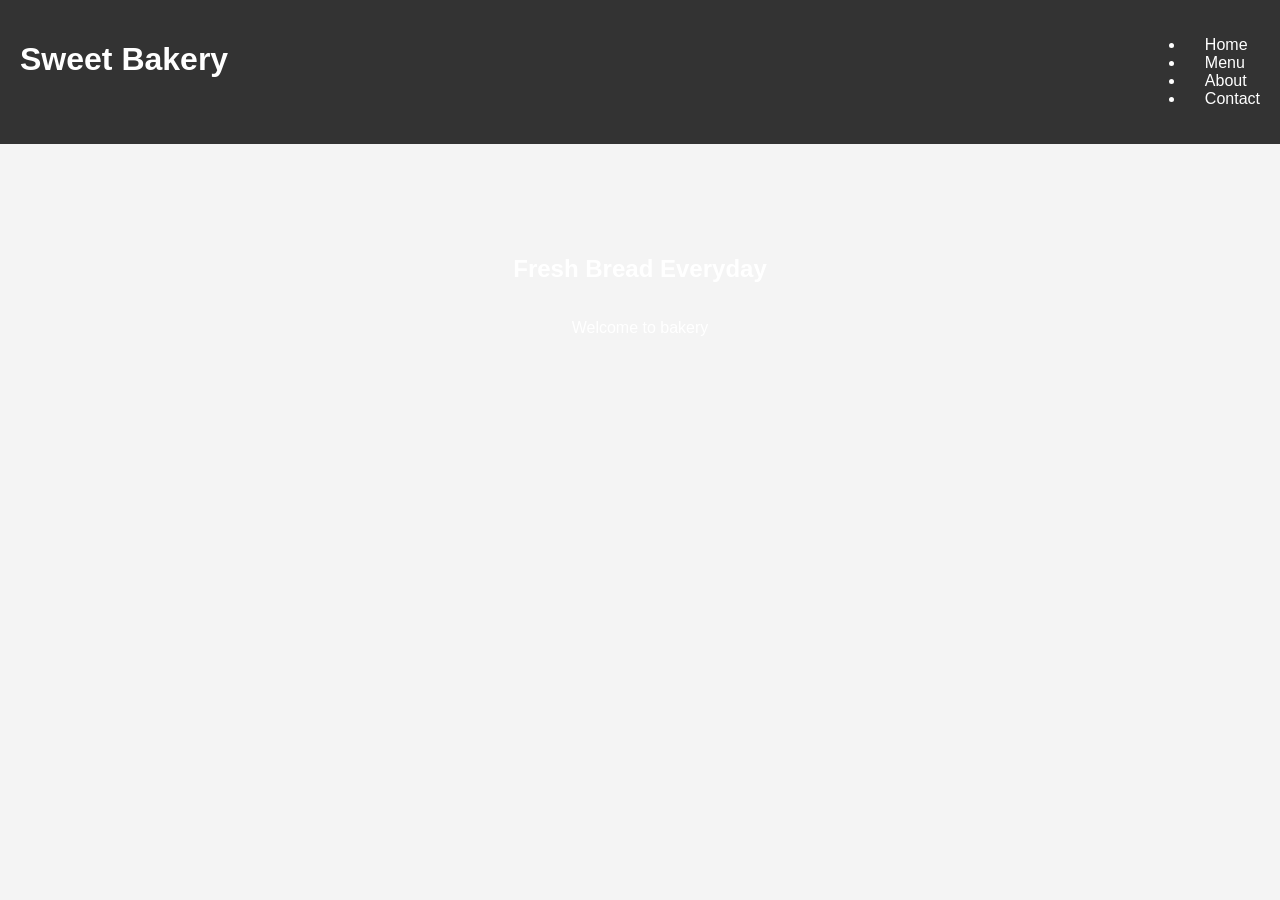
<file: index.html>
<!DOCTYPE html>
<html>
<head>
<title>Sweet Bakery</title>
<link rel="stylesheet" href="style.css">
</head>

<body>

<header>
<h1>Sweet Bakery</h1>

<nav>
    <ul>
<li><a href="index.html">Home</a></li>
<li><a href="menu.html">Menu</a></li>
<li><a href="about.html">About</a></li>
<li><a href="contact.html">Contact</a></li>
</nav>
</ul>
</header>

<section class="hero">
<h2>Fresh Bread Everyday</h2>
<p>Welcome to bakery</p>
</section>
</body>
</html>
</file>
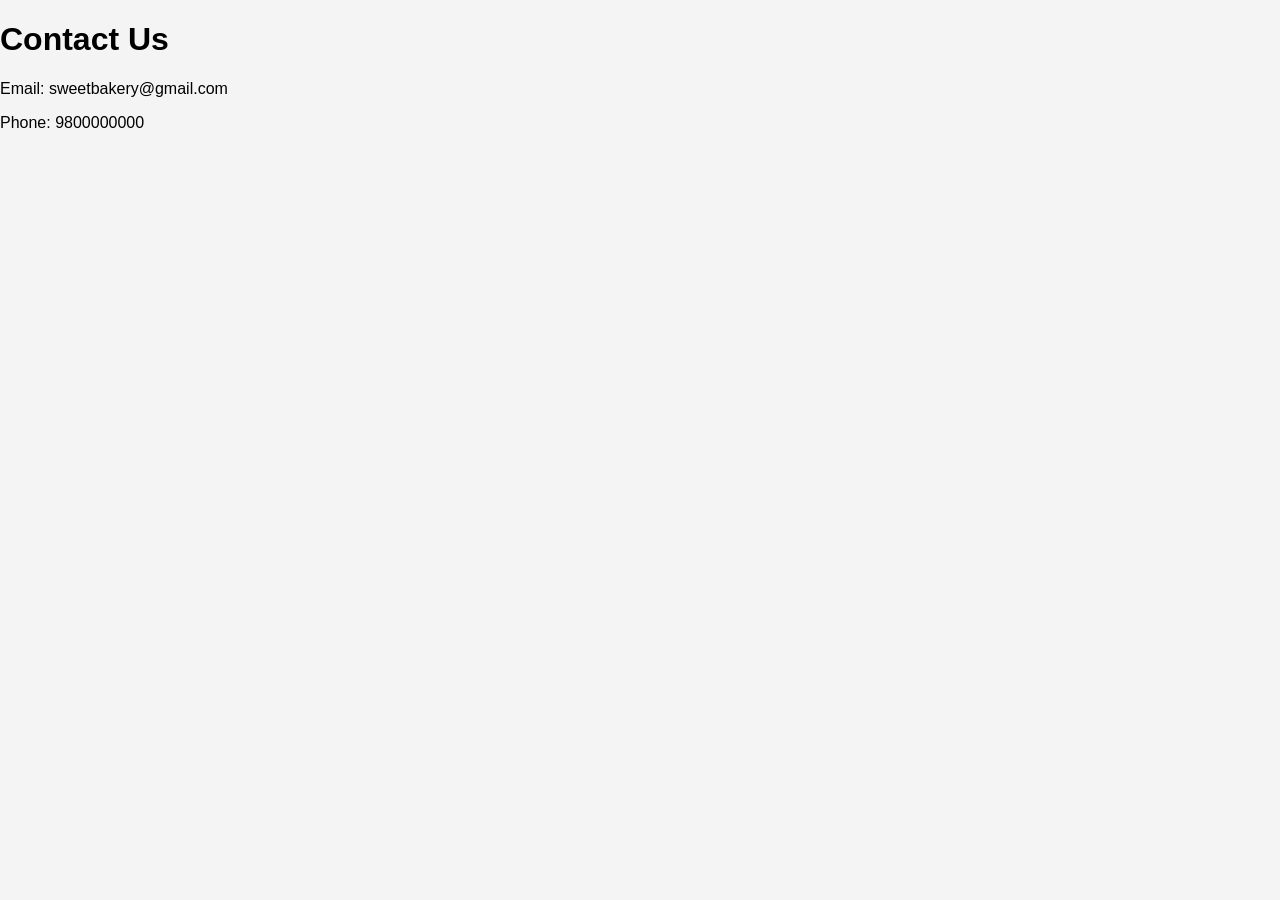
<file: contact.html>
<!DOCTYPE html>
<html>
<head>
<title>Contact</title>
<link rel="stylesheet" href="style.css">
</head>

<body>

<h1>Contact Us</h1>

<p>Email: sweetbakery@gmail.com</p>
<p>Phone: 9800000000</p>

</body>
</html>
</file>
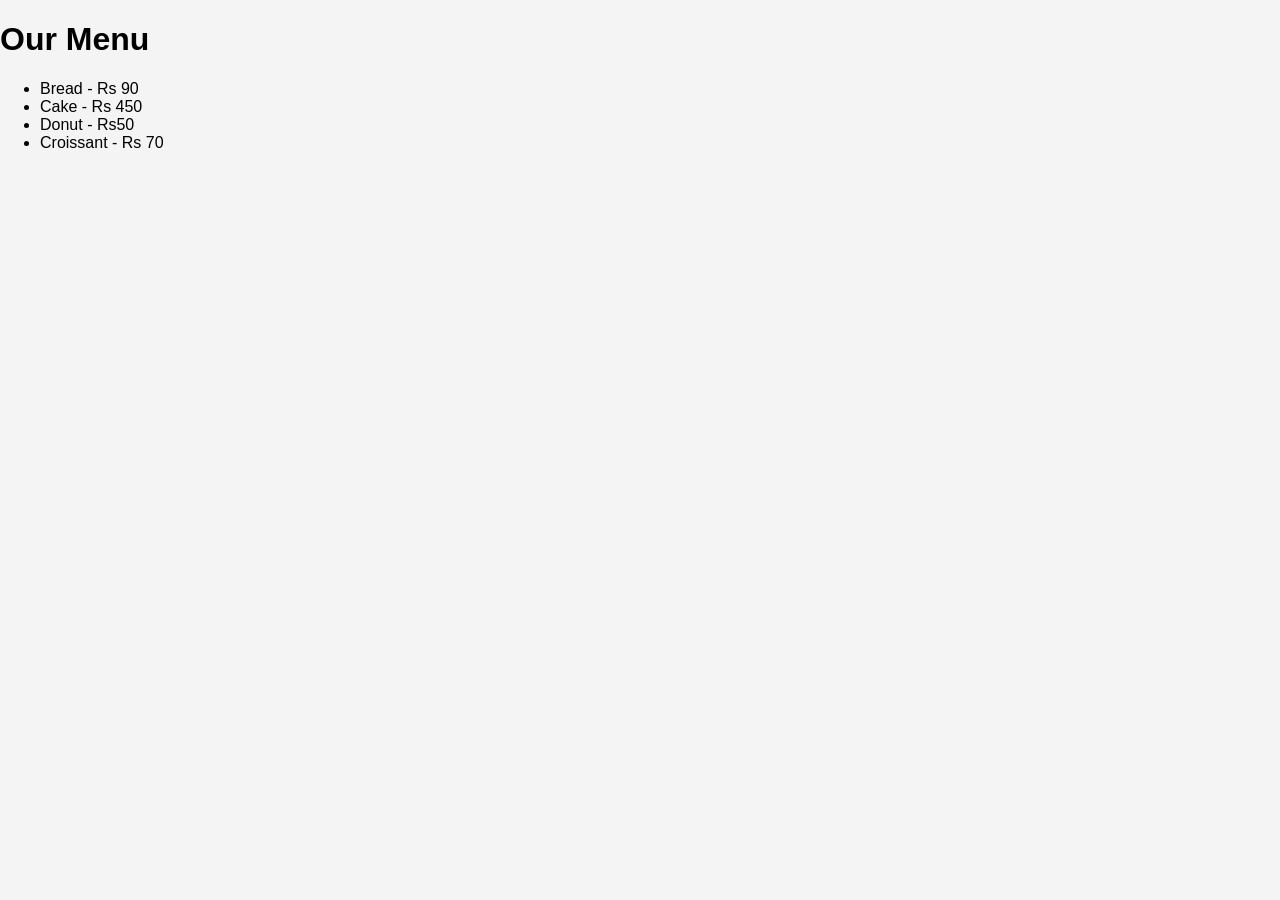
<file: menu.html>
<!DOCTYPE html>
<html>
<head>
<title>Menu</title>
<link rel="stylesheet" href="style.css">
</head>

<body>

<h1>Our Menu</h1>

<ul>
<li>Bread - Rs 90</li>
<li>Cake - Rs 450</li>
<li>Donut - Rs50</li>
<li>Croissant - Rs 70</li>
</ul>

</body>
</html>
</file>
<file: style.css>
body{
font-family: Arial;
margin:0;
background:#f4f4f4;
}

header{
display:flex;
justify-content:space-between;
background:#333;
color:white;
padding:20px;
}

nav a{
color:white;
margin-left:20px;
text-decoration:none;
}

.hero{
height:300px;
background:url("https://images.unsplash.com/photo-1509440159596-0249088772ff");
background-size:cover;
display:flex;
flex-direction:column;
justify-content:center;
align-items:center;
color:white;
}
</file>
